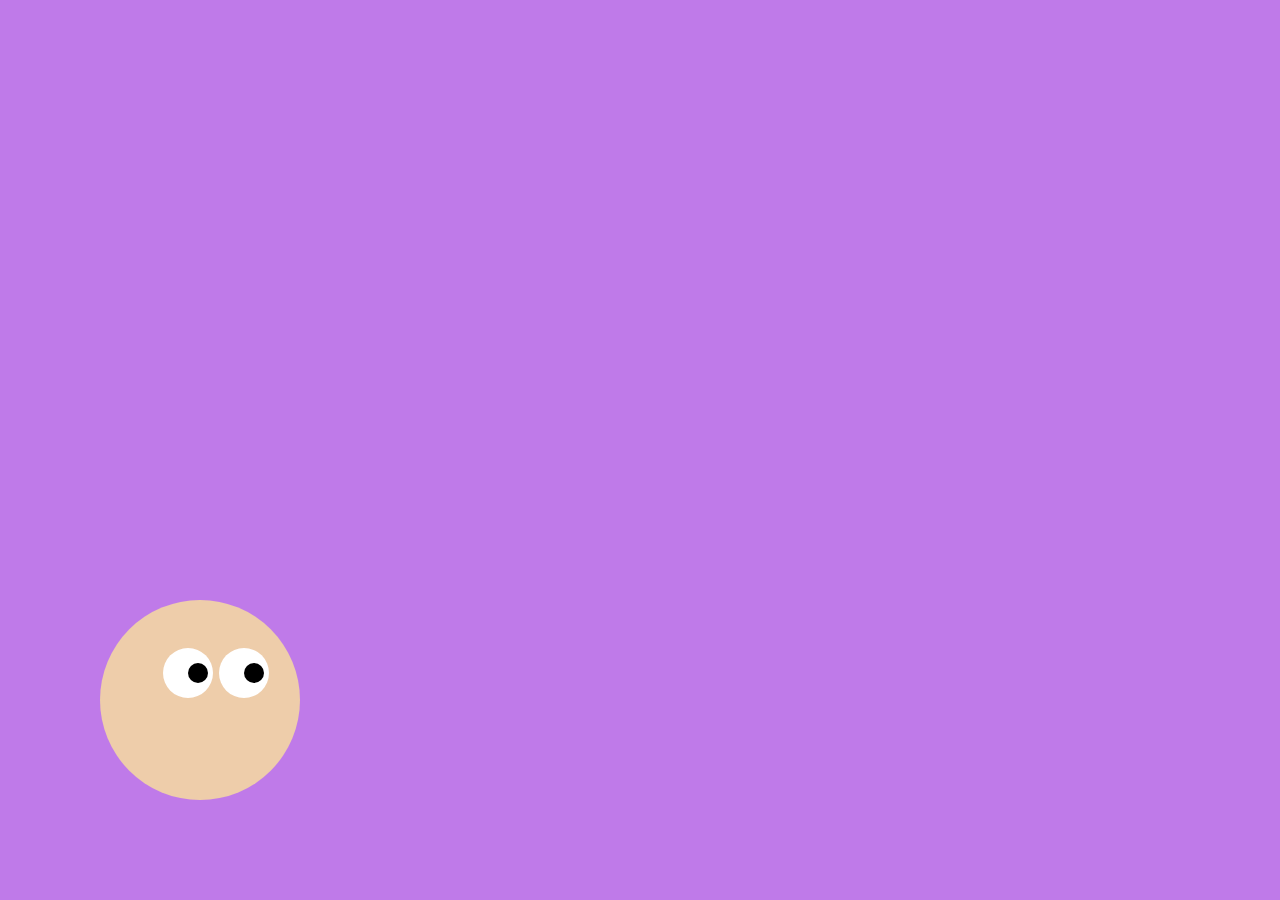
<file: index.html>
<!DOCTYPE html>
<html lang="en">
<head>
    <meta charset="UTF-8">
    <meta name="viewport" content="width=device-width, initial-scale=1.0">
    <title>JS CSS HTML Move Bob</title>
    <link rel="stylesheet" href="css/styles.css">
</head>
<body>
    
    <div class="bob">
        <div class="eye-container">
            <div class="eye"></div>
            <div class="eye"></div>
        </div>
    </div>
    <script src="js/app.js"></script>
</body>
</html>
</file>
<file: css/styles.css>
body {
  margin: 0;
  padding: 0;
  background-color: rgb(191, 122, 233);
}

.bob {
  position: absolute;
  left: 100px;
  bottom: 100px;
  width: 200px;
  height: 200px;
  border-radius: 100px;
  background-color: rgb(238, 205, 170);
}

.eye-container {
  position: relative;
  top: 45px;
  left: 60px;
  display: flex;
}

.eye {
  width: 50px;
  height: 50px;
  border-radius: 25px;
  background-color: rgb(255, 255, 255);
  margin: 3px;
}

.eye:after {
  position: relative;
  top: 15px;
  left: 25px;
  content: "";
  display: block;
  width: 20px;
  height: 20px;
  background-color: rgb(0, 0, 0);
  border-radius: 10px;
}
</file>
<file: js-css-html-move-bob/css/styles.css>
body {
    margin: 0;
    padding: 0;
    background-color: rgb(191, 122, 233);
}

.bob {
    position: absolute;
    left: 100px;
    bottom: 100px;
    width: 200px;
    height: 200px;
    border-radius: 100px;
    background-color: rgb(238, 205, 170);
}

.eye-container {
    position: relative;
    top: 45px;
    left: 60px;
    display: flex;
}

.eye {
    width: 50px;
    height: 50px;
    border-radius: 25px;
    background-color: rgb(255, 255, 255);
    margin: 3px;
}

.eye:after {
    position: relative;
    top: 15px;
    left: 25px;
    content: '';
    display: block;
    width: 20px;
    height: 20px;
    background-color: rgb(0, 0, 0);
    border-radius: 10px;
}
</file>
